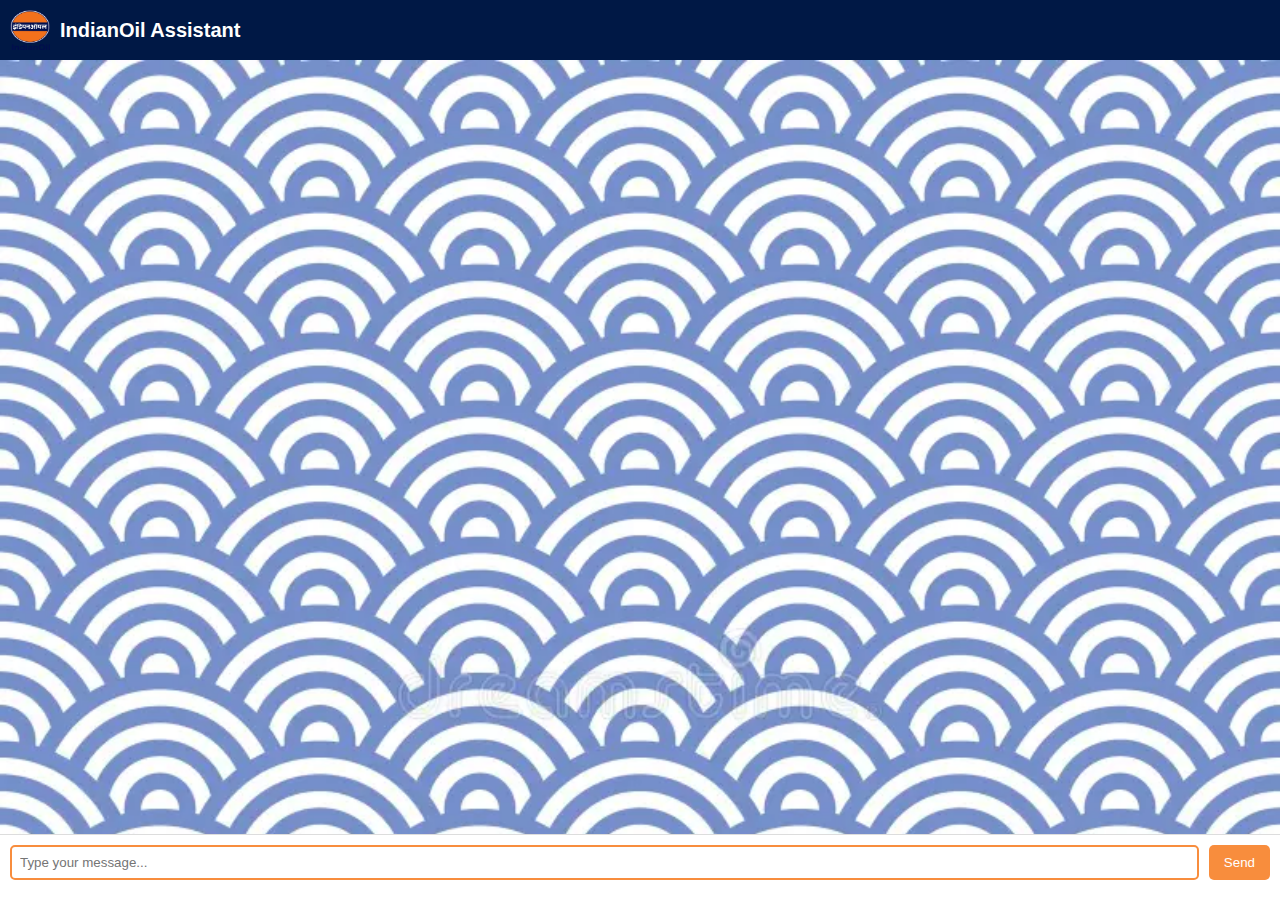
<file: Frontend/index.html>
<!DOCTYPE html>
<html lang="en">
<head>
    <meta charset="UTF-8">
    <meta name="viewport" content="width=device-width, initial-scale=1.0">
    <title>IndianOil Assistant</title>
    <link rel="stylesheet" href="style.css">
</head>
<body>
    <!-- Header -->
    <div class="header">
        <img src="logo.png" alt="Logo" class="logo">
        <h1>IndianOil Assistant</h1>
    </div>

    <!-- Chatbox -->
    <div class="chat-container">
        <div id="chatbox" class="chatbox"></div>
        <div class="input-container">
            <input id="userInput" type="text" placeholder="Type your message..." autocomplete="off">
            <button id="sendBtn">Send</button>
        </div>
    </div>

    <!-- JavaScript -->
    <script src="script.js"></script>
</body>
</html>
</file>
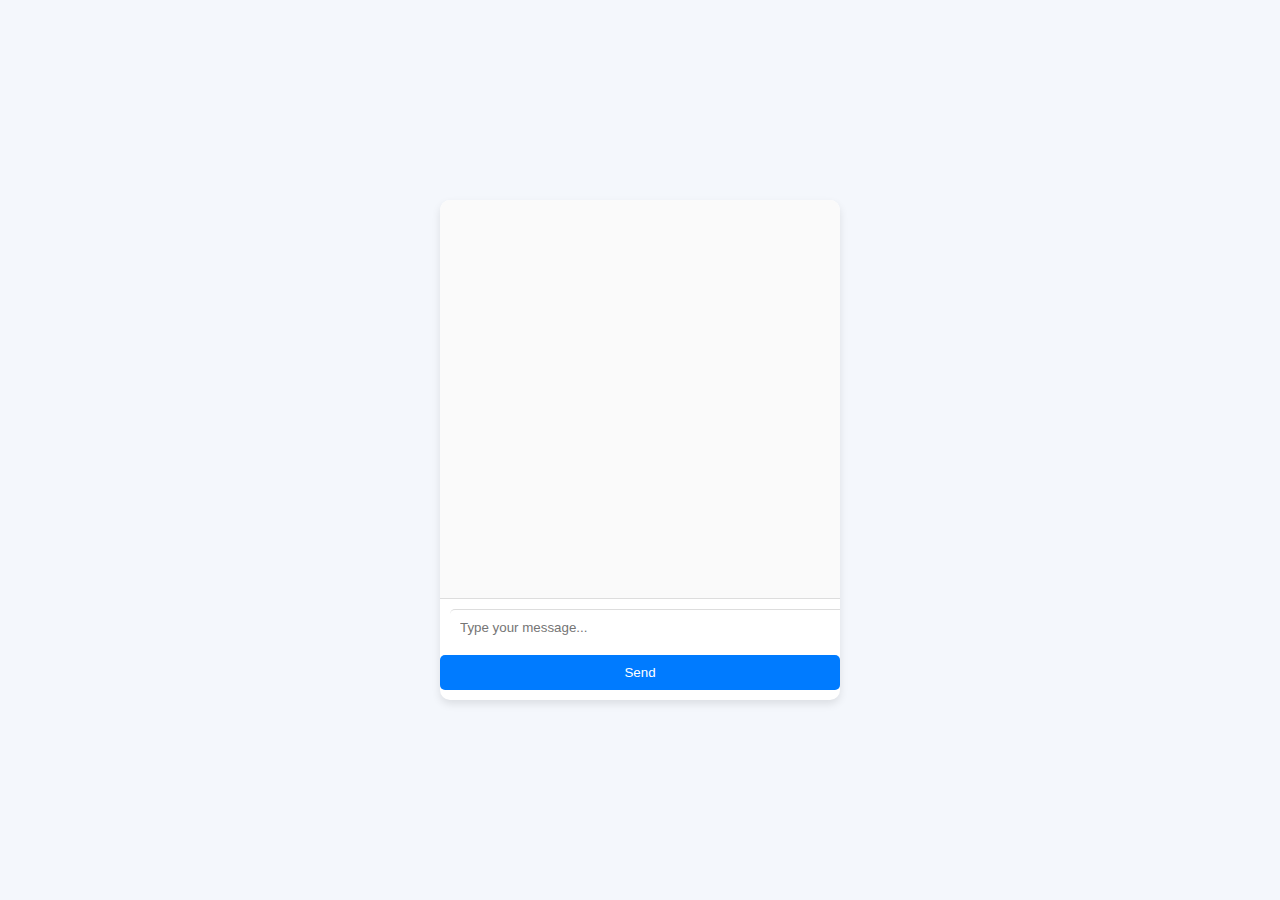
<file: Frontend/anew/index.html>
<!DOCTYPE html>
<html lang="en">
<head>
    <meta charset="UTF-8">
    <meta name="viewport" content="width=device-width, initial-scale=1.0">
    <title>ChatBot API</title>
    <link rel="stylesheet" href="styles.css">
</head>
<body>
    <div class="chat-container">
        <div id="chat-box" class="chat-box">
            <!-- Chat messages will appear here -->
        </div>
        <input type="text" id="user-input" class="chat-input" placeholder="Type your message...">
        <button id="send-button" class="send-button">Send</button>
    </div>

    <script src="script.js"></script>
</body>
</html>
</file>
<file: Frontend/anew/styles.css>
body {
    font-family: Arial, sans-serif;
    display: flex;
    justify-content: center;
    align-items: center;
    height: 100vh;
    background-color: #f4f7fc;
    margin: 0;
}

.chat-container {
    width: 400px;
    background-color: #fff;
    border-radius: 10px;
    box-shadow: 0 4px 8px rgba(0, 0, 0, 0.1);
    overflow: hidden;
    display: flex;
    flex-direction: column;
    height: 500px;
}

.chat-box {
    padding: 20px;
    flex-grow: 1;
    overflow-y: auto;
    border-bottom: 1px solid #ddd;
    background-color: #fafafa;
    display: flex;
    flex-direction: column;
}

.chat-input {
    padding: 10px;
    border: none;
    border-top: 1px solid #ddd;
    width: calc(100% - 20px);
    margin: 10px;
    border-radius: 5px;
}

.send-button {
    padding: 10px;
    border: none;
    background-color: #007bff;
    color: white;
    cursor: pointer;
    border-radius: 5px;
    margin-bottom: 10px;
}

.send-button:hover {
    background-color: #0056b3;
}
</file>
<file: Frontend/style.css>
/* General Reset */
* {
    margin: 0;
    padding: 0;
    box-sizing: border-box;
    font-family: Arial, sans-serif;
}

/* Header Styles */
.header {
    background-color: #001845;
    color: white;
    display: flex;
    align-items: center;
    padding: 10px;
    gap: 10px;
}

.logo {
    width: 40px;
    height: 40px;
}

.header h1 {
    font-size: 20px;
}

/* Chat Container */
.chat-container {
    background: url('pattern.png');
    background-size: cover;
    height: calc(100vh - 70px);
    display: flex;
    flex-direction: column;
    justify-content: flex-end;
    position: relative;
}

.chatbox {
    flex-grow: 1;
    padding: 10px;
    overflow-y: auto;
}

/* Input Container */
.input-container {
    display: flex;
    border-top: 1px solid #ddd;
    padding: 10px;
    background-color: white;
}

.input-container input {
    flex: 1;
    border: 2px solid #f88d3d;
    border-radius: 5px;
    padding: 8px;
    outline: none;
}

.input-container button {
    background-color: #f88d3d;
    color: white;
    border: none;
    padding: 8px 15px;
    margin-left: 10px;
    cursor: pointer;
    border-radius: 5px;
}

.input-container button:hover {
    background-color: #e67e22;
}

/* Message Styles */
.user-message, .bot-message {
    margin: 8px 0;
    padding: 10px;
    border-radius: 8px;
    max-width: 80%;
    word-wrap: break-word;
}

.user-message {
    background-color: #d1e7dd;
    align-self: flex-end;
    text-align: right;
    color: #0f5132;
}

.bot-message {
    background-color: #f8d7da;
    align-self: flex-start;
    text-align: left;
    color: #842029;
}

.timestamp {
    font-size: 0.8em;
    color: #6c757d;
}

/* Sender name */
.sender {
    font-weight: bold;
}

#chatbox {
    display: flex;
    flex-direction: column;
    overflow-y: auto;
    max-height: 500px;
    padding: 10px;
}
</file>
